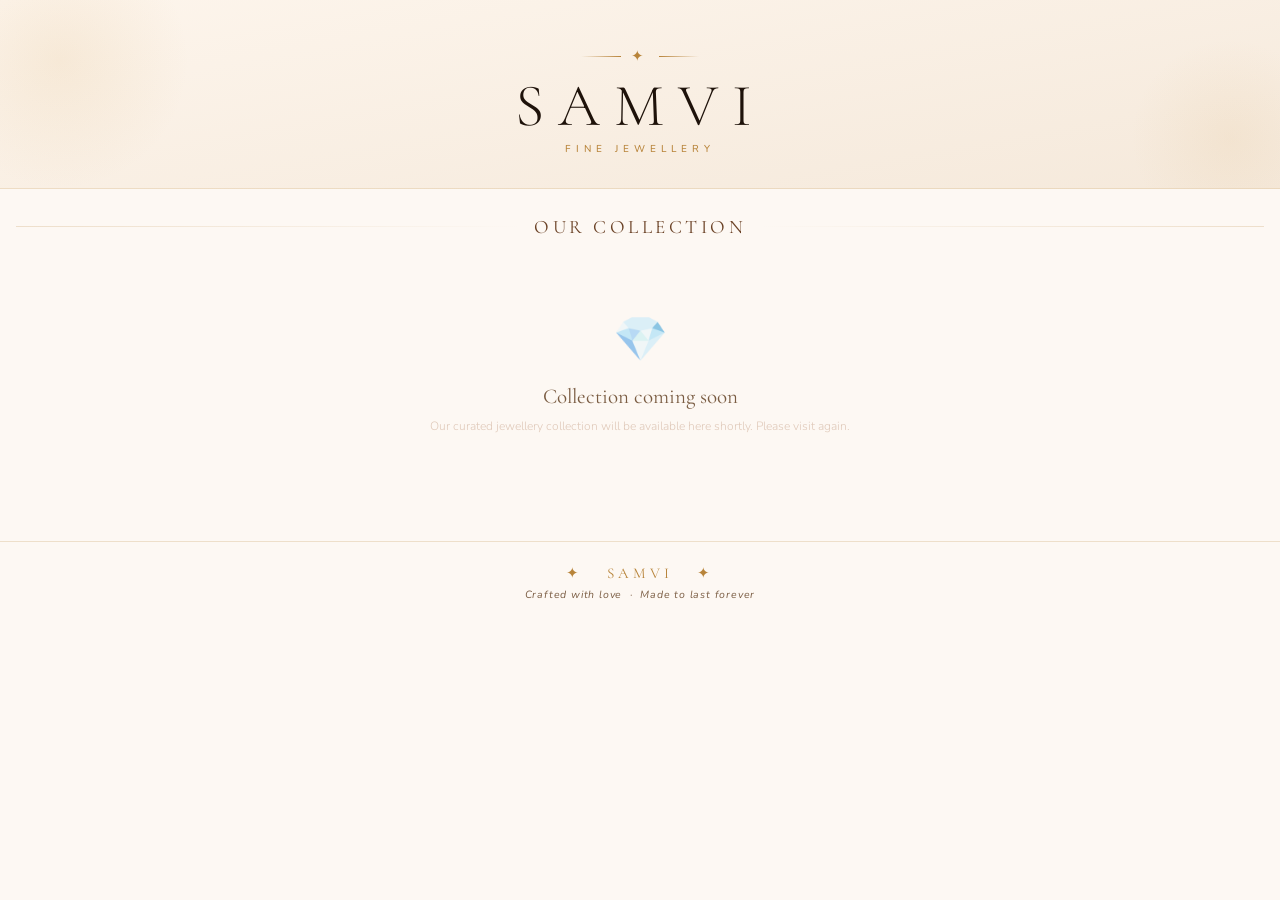
<file: view.html>
<!DOCTYPE html>
<html lang="en">
<head>
  <meta charset="UTF-8" />
  <meta name="viewport" content="width=device-width, initial-scale=1.0" />
  <title>SAMVI — Fine Jewellery Collection</title>
  <meta name="description" content="Explore SAMVI's exclusive fine jewellery collection. Order directly on WhatsApp." />
  <link rel="stylesheet" href="style.css" />
</head>
<body>

<!-- HEADER -->
<header class="site-header">
  <div class="hdr-ornament"><i></i><em>✦</em><i></i></div>
  <h1 class="brand-name">SAMVI</h1>
  <p class="brand-sub">Fine Jewellery</p>
</header>

<!-- CATALOGUE -->
<section class="catalogue-section" id="catalogueSection">
  <div class="section-hdr">
    <div class="sec-line"></div>
    <h2 class="sec-title">Our Collection</h2>
    <div class="sec-line r"></div>
  </div>

  <div class="cat-grid" id="catGrid"></div>

  <div class="empty-state" id="emptyState">
    <div class="empty-icon">💎</div>
    <p class="empty-title">Collection coming soon</p>
    <p class="empty-sub">Our curated jewellery collection will be available here shortly. Please visit again.</p>
  </div>
</section>

<!-- FOOTER -->
<footer class="site-footer">
  <p class="footer-brand">✦ &nbsp; SAMVI &nbsp; ✦</p>
  <p class="footer-note">Crafted with love &nbsp;·&nbsp; Made to last forever</p>
</footer>

<script src="script.js"></script>
<script>
  // Boot as CUSTOMER — no delete buttons, no form
  window.addEventListener('DOMContentLoaded', () => initApp(false));
</script>
</body>
</html>
</file>
<file: style.css>
/* ==============================
   SAMVI — FINE JEWELLERY
   Complete Stylesheet v3
   ============================== */

@import url('https://fonts.googleapis.com/css2?family=Cormorant+Garamond:ital,wght@0,300;0,400;0,500;0,600;1,300;1,400&family=Nunito:wght@300;400;500;600&display=swap');

:root {
  --cream:      #fdf8f3;
  --parchment:  #f7f0e8;
  --rose:       #f5ede6;
  --rose-mid:   #dfc8b8;
  --gold:       #b8843a;
  --gold-light: #d4a55c;
  --gold-glow:  rgba(184,132,58,0.18);
  --gold-pale:  #f3e7d2;
  --brown:      #6b4226;
  --dark:       #1e120a;
  --text:       #2e1e10;
  --muted:      #7a5c42;
  --white:      #ffffff;
  --shadow-sm:  0 2px 14px rgba(100,60,20,0.10);
  --shadow-md:  0 6px 30px rgba(100,60,20,0.15);
  --shadow-lg:  0 14px 50px rgba(100,60,20,0.20);
  --border:     rgba(184,132,58,0.22);
  --r-card:     16px;
  --r-btn:      50px;
  --r-input:    10px;
}

*, *::before, *::after {
  box-sizing: border-box; margin: 0; padding: 0;
  -webkit-tap-highlight-color: transparent;
}
html { scroll-behavior: smooth; }
body {
  font-family: 'Nunito', sans-serif;
  background: var(--cream);
  color: var(--text);
  min-height: 100vh;
  overflow-x: hidden;
  -webkit-font-smoothing: antialiased;
}

/* ─── HEADER ─────────────────────────────── */
.site-header {
  text-align: center;
  padding: 46px 24px 32px;
  background: linear-gradient(170deg, #fdf5ec 0%, #f5e9db 100%);
  border-bottom: 1px solid var(--border);
  position: relative; overflow: hidden;
}
.site-header::before {
  content: ''; position: absolute; top: -70px; left: -70px;
  width: 260px; height: 260px; border-radius: 50%;
  background: radial-gradient(circle, rgba(212,165,92,0.13) 0%, transparent 70%);
  pointer-events: none;
}
.site-header::after {
  content: ''; position: absolute; bottom: -50px; right: -50px;
  width: 200px; height: 200px; border-radius: 50%;
  background: radial-gradient(circle, rgba(212,165,92,0.10) 0%, transparent 70%);
  pointer-events: none;
}
.hdr-ornament {
  display: flex; align-items: center; justify-content: center;
  gap: 10px; margin-bottom: 10px;
}
.hdr-ornament i { display: block; width: 40px; height: 1px; }
.hdr-ornament i:first-child { background: linear-gradient(90deg, transparent, var(--gold)); }
.hdr-ornament i:last-child  { background: linear-gradient(270deg, transparent, var(--gold)); }
.hdr-ornament em { font-style: normal; color: var(--gold); font-size: 15px; letter-spacing: 5px; }
.brand-name {
  font-family: 'Cormorant Garamond', serif;
  font-size: 60px; font-weight: 300;
  letter-spacing: 14px; color: var(--dark);
  text-transform: uppercase; line-height: 1;
}
.brand-sub {
  font-size: 10px; letter-spacing: 5px;
  text-transform: uppercase; color: var(--gold);
  font-weight: 500; margin-top: 6px;
}
.mode-badge {
  display: inline-block; margin-top: 12px;
  background: var(--dark); color: var(--gold-light);
  font-size: 9.5px; letter-spacing: 2.5px; text-transform: uppercase;
  padding: 4px 14px; border-radius: 20px;
  font-family: 'Nunito', sans-serif;
}

/* ─── TOOLBAR (admin only) ───────────────── */
.toolbar {
  display: flex; gap: 10px; flex-wrap: wrap;
  padding: 14px 14px; justify-content: center;
  background: var(--cream);
  position: sticky; top: 0; z-index: 100;
  border-bottom: 1px solid var(--border);
  box-shadow: 0 2px 14px rgba(100,60,20,0.07);
}
.btn-toggle {
  display: flex; align-items: center; gap: 7px;
  padding: 11px 22px;
  background: linear-gradient(135deg, var(--gold), var(--gold-light));
  color: #fff; border: none; border-radius: var(--r-btn);
  font-family: 'Nunito', sans-serif; font-size: 12.5px; font-weight: 600;
  cursor: pointer; letter-spacing: 0.4px;
  box-shadow: 0 4px 14px rgba(184,132,58,0.38);
  transition: all 0.2s;
}
.btn-toggle:active { transform: scale(0.97); filter: brightness(0.93); }

.btn-pdf {
  display: flex; align-items: center; gap: 7px;
  padding: 11px 22px;
  background: var(--white); color: var(--gold);
  border: 1.5px solid var(--gold); border-radius: var(--r-btn);
  font-family: 'Nunito', sans-serif; font-size: 12.5px; font-weight: 600;
  cursor: pointer; letter-spacing: 0.4px;
  box-shadow: var(--shadow-sm); transition: all 0.2s;
}
.btn-pdf:active { background: var(--gold-pale); transform: scale(0.97); }

/* ─── FORM PANEL ─────────────────────────── */
.form-panel {
  max-height: 0; overflow: hidden;
  transition: max-height 0.46s cubic-bezier(0.4,0,0.2,1);
}
.form-panel.open { max-height: 1200px; }

.form-card {
  margin: 14px 14px 0;
  background: var(--white); border-radius: var(--r-card);
  padding: 26px 18px 22px;
  box-shadow: var(--shadow-md); border: 1px solid var(--border);
}
.form-title {
  font-family: 'Cormorant Garamond', serif;
  font-size: 22px; font-weight: 400; color: var(--dark);
  text-align: center; letter-spacing: 1px;
}
.form-divider {
  width: 54px; height: 1.5px;
  background: linear-gradient(90deg, transparent, var(--gold), transparent);
  margin: 10px auto 22px;
}
.form-group { margin-bottom: 15px; }
.form-label {
  display: block; font-size: 10px; letter-spacing: 2px;
  text-transform: uppercase; color: var(--muted); font-weight: 600; margin-bottom: 7px;
}
.form-label .opt-tag {
  background: var(--rose); color: var(--muted);
  font-size: 8px; padding: 1px 6px; border-radius: 10px;
  letter-spacing: 0.5px; margin-left: 5px; vertical-align: middle;
  font-weight: 500; text-transform: lowercase;
}
.form-input {
  width: 100%; padding: 12px 14px;
  border: 1.5px solid var(--rose-mid); border-radius: var(--r-input);
  font-family: 'Nunito', sans-serif; font-size: 14px; color: var(--dark);
  background: var(--parchment); outline: none;
  transition: border-color 0.2s, box-shadow 0.2s; -webkit-appearance: none;
}
.form-input:focus {
  border-color: var(--gold);
  box-shadow: 0 0 0 3px var(--gold-glow);
  background: var(--white);
}
.form-input::placeholder { color: var(--rose-mid); }
.form-textarea { resize: none; line-height: 1.5; }

/* Upload */
.upload-label {
  display: flex; flex-direction: column;
  align-items: center; justify-content: center; gap: 6px;
  border: 2px dashed var(--rose-mid); border-radius: var(--r-input);
  padding: 22px; cursor: pointer; background: var(--rose);
  transition: all 0.2s; min-height: 100px;
}
.upload-label:active { border-color: var(--gold); background: var(--gold-pale); }
.upload-icon { font-size: 26px; }
.upload-text { font-size: 13px; color: var(--muted); }
.upload-hint { font-size: 10px; color: var(--rose-mid); }
.img-preview {
  width: 100%; max-height: 200px; object-fit: cover;
  border-radius: var(--r-input); margin-top: 10px;
  border: 1.5px solid var(--border);
}

.btn-add-product {
  width: 100%; padding: 15px;
  background: linear-gradient(135deg, var(--brown), var(--dark));
  color: var(--gold-light); border: none; border-radius: var(--r-btn);
  font-family: 'Cormorant Garamond', serif;
  font-size: 17px; font-weight: 500; letter-spacing: 2px;
  cursor: pointer; margin-top: 6px;
  box-shadow: 0 4px 18px rgba(30,18,10,0.28); transition: all 0.2s;
}
.btn-add-product:active { transform: scale(0.98); filter: brightness(0.92); }
.form-error { color: #c0392b; font-size: 12px; text-align: center; margin-top: 9px; }

/* ─── CATALOGUE SECTION ──────────────────── */
.catalogue-section { padding: 26px 14px 52px; }
.section-hdr {
  display: flex; align-items: center; gap: 12px;
  margin-bottom: 20px; padding: 0 2px;
}
.sec-line { flex: 1; height: 1px; background: linear-gradient(90deg, var(--border), transparent); }
.sec-line.r { background: linear-gradient(270deg, var(--border), transparent); }
.sec-title {
  font-family: 'Cormorant Garamond', serif;
  font-size: 19px; font-weight: 400; color: var(--brown);
  letter-spacing: 3.5px; text-transform: uppercase; white-space: nowrap;
}

/* ─── PRODUCT GRID ───────────────────────── */
.cat-grid {
  display: grid;
  grid-template-columns: 1fr 1fr;
  gap: 13px;
}

/* ─── PRODUCT CARD ───────────────────────── */
.p-card {
  background: var(--white); border-radius: var(--r-card);
  overflow: hidden; box-shadow: var(--shadow-sm);
  border: 1px solid var(--border);
  display: flex; flex-direction: column;
  animation: fadeUp 0.38s ease both;
  position: relative;
}
@keyframes fadeUp {
  from { opacity: 0; transform: translateY(16px); }
  to   { opacity: 1; transform: translateY(0); }
}

/* Delete button — top-right corner of card */
.btn-del-card {
  position: absolute; top: 7px; right: 7px; z-index: 10;
  width: 30px; height: 30px;
  background: rgba(30,18,10,0.65);
  border: none; border-radius: 50%;
  cursor: pointer;
  display: flex; align-items: center; justify-content: center;
  font-size: 13px; color: #fff;
  transition: background 0.15s, transform 0.15s;
  backdrop-filter: blur(2px);
}
.btn-del-card:active { background: rgba(192,57,43,0.85); transform: scale(0.92); }

/* Qty badge */
.qty-badge {
  position: absolute; top: 7px; left: 7px; z-index: 10;
  background: rgba(30,18,10,0.72);
  color: var(--gold-light);
  font-size: 9px; font-weight: 600; letter-spacing: 0.5px;
  padding: 3px 8px; border-radius: 20px;
  font-family: 'Nunito', sans-serif;
  backdrop-filter: blur(2px);
}

.p-img-wrap {
  width: 100%; aspect-ratio: 1;
  overflow: hidden; background: var(--rose); flex-shrink: 0;
}
.p-img-wrap img {
  width: 100%; height: 100%; object-fit: cover; display: block;
}
.p-img-empty {
  width: 100%; height: 100%;
  display: flex; align-items: center; justify-content: center;
  font-size: 30px; color: var(--rose-mid);
}

.p-body {
  padding: 11px 11px 10px;
  display: flex; flex-direction: column; flex: 1;
}
.p-name {
  font-family: 'Cormorant Garamond', serif;
  font-size: 14.5px; font-weight: 500; color: var(--dark);
  line-height: 1.3; margin-bottom: 4px;
  display: -webkit-box; -webkit-line-clamp: 2;
  -webkit-box-orient: vertical; overflow: hidden;
}
.p-desc {
  font-size: 10.5px; color: var(--muted); line-height: 1.45; margin-bottom: 7px;
  display: -webkit-box; -webkit-line-clamp: 2;
  -webkit-box-orient: vertical; overflow: hidden;
  font-weight: 300; flex: 1;
}
.p-price {
  font-family: 'Cormorant Garamond', serif;
  font-size: 16px; font-weight: 600; color: var(--gold); margin-bottom: 9px;
}

.btn-wa {
  width: 100%; padding: 9px 5px;
  background: linear-gradient(135deg, #22c55e, #16a34a);
  color: #fff; border: none; border-radius: 8px;
  font-family: 'Nunito', sans-serif;
  font-size: 10.5px; font-weight: 600;
  cursor: pointer;
  display: flex; align-items: center; justify-content: center; gap: 5px;
  text-decoration: none;
  transition: filter 0.18s, transform 0.15s;
}
.btn-wa:active { filter: brightness(0.88); transform: scale(0.96); }

/* ─── EMPTY STATE ────────────────────────── */
.empty-state { display: none; text-align: center; padding: 52px 28px; }
.empty-state.show { display: block; }
.empty-icon { font-size: 44px; margin-bottom: 14px; opacity: 0.45; }
.empty-title {
  font-family: 'Cormorant Garamond', serif;
  font-size: 21px; font-weight: 400; color: var(--muted); margin-bottom: 8px;
}
.empty-sub { font-size: 12px; color: var(--rose-mid); line-height: 1.65; font-weight: 300; }

/* ─── FOOTER ─────────────────────────────── */
.site-footer {
  text-align: center; padding: 22px 20px 36px;
  border-top: 1px solid var(--border);
}
.footer-brand {
  font-family: 'Cormorant Garamond', serif;
  font-size: 15px; color: var(--gold); letter-spacing: 4px; margin-bottom: 5px;
}
.footer-note { font-size: 10.5px; color: var(--muted); font-style: italic; letter-spacing: 0.8px; }

/* ─── PDF OVERLAY ────────────────────────── */
.pdf-overlay {
  position: fixed; inset: 0;
  background: rgba(18,10,4,0.76);
  z-index: 9999; display: flex; align-items: center; justify-content: center;
  backdrop-filter: blur(5px);
}
.pdf-overlay.hidden { display: none; }
.pdf-box {
  background: #fff; border-radius: 20px;
  padding: 34px 44px; text-align: center;
  box-shadow: var(--shadow-lg); min-width: 200px;
}
.pdf-box p {
  font-family: 'Cormorant Garamond', serif;
  font-size: 17px; color: var(--brown); margin-top: 14px; letter-spacing: 1px;
}
.spin-ring {
  width: 42px; height: 42px;
  border: 3px solid var(--rose-mid); border-top-color: var(--gold);
  border-radius: 50%; animation: spin 0.85s linear infinite; margin: 0 auto;
}
@keyframes spin { to { transform: rotate(360deg); } }

.hidden { display: none !important; }

/* ─── RESPONSIVE ─────────────────────────── */
@media (min-width: 500px)  { .cat-grid { gap: 16px; } }
@media (min-width: 700px)  { .cat-grid { grid-template-columns: repeat(3,1fr); } }
@media (min-width: 1000px) { .cat-grid { grid-template-columns: repeat(4,1fr); } }
</file>
